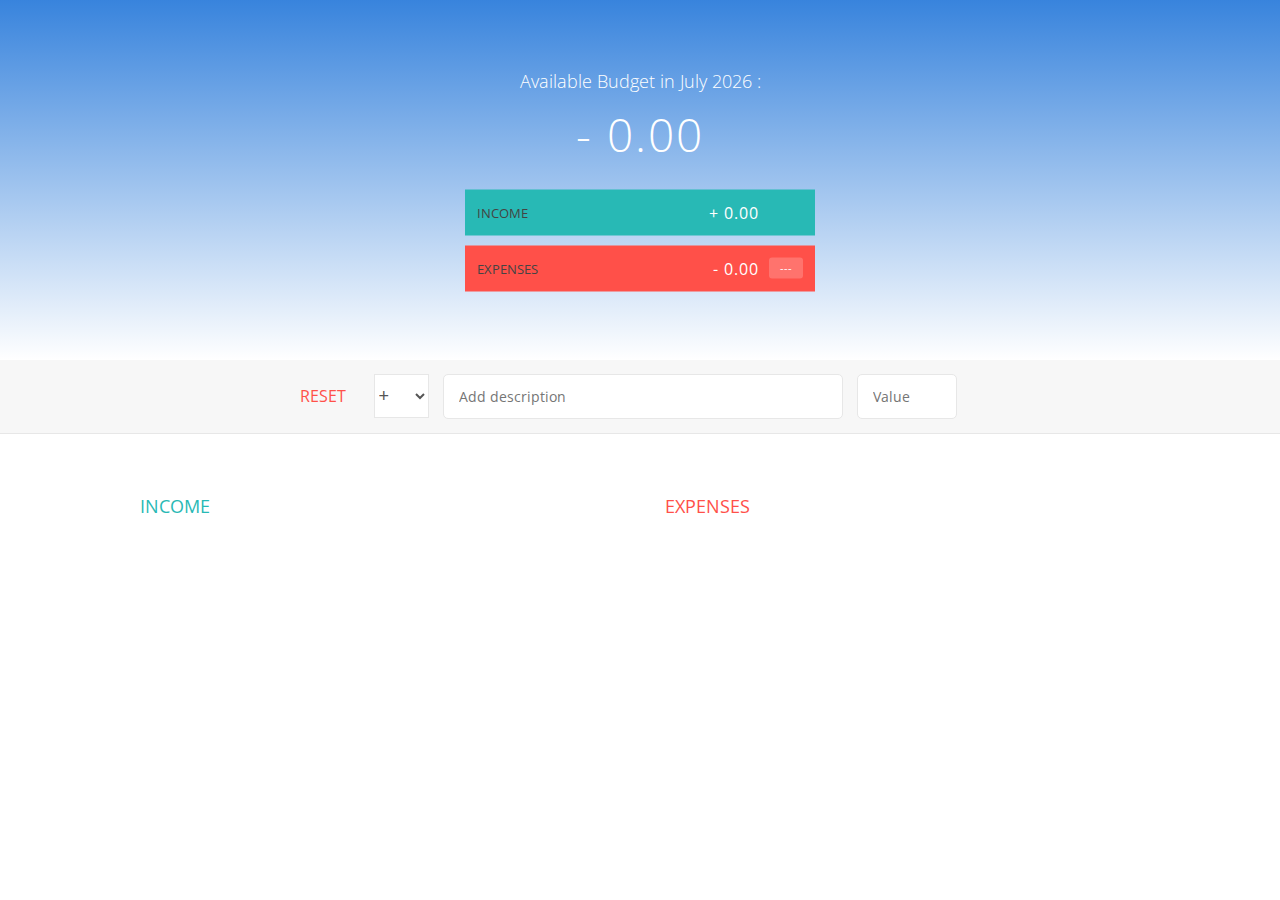
<file: index.html>
<!DOCTYPE html>
<html lang="en">
    <head>
        <meta charset="UTF-8">
        <meta name="viewport" content="width=device-width, initial-scale=1.0">
        
        <link href="https://code.ionicframework.com/ionicons/2.0.1/css/ionicons.min.css" rel="stylesheet" type="text/css">
        <link rel="stylesheet" type="text/css" href="css/style.css">
        <link rel="stylesheet" type="text/css" href="css/media.css">
        <link href="https://fonts.googleapis.com/css?family=Open+Sans:100,300,400,600" rel="stylesheet" type="text/css">
        
        <title>Pocket</title>
    </head>
    <body>
        
        <div class="top">
            <div class="budget">
                <div class="budget__title">
                    Available Budget in <span class="budget__title--month">%Month%</span> :
                </div>
                
                <div class="budget__value">+ 2,345.64</div>
                
                <div class="budget__income clearfix">
                    <div class="budget__income--text">Income</div>
                    <div class="right">
                        <div class="budget__income--value">+ 4,300.00</div>
                        <div class="budget__income--percentage">&nbsp;</div>
                    </div>
                </div>
                
                <div class="budget__expenses clearfix">
                    <div class="budget__expenses--text">Expenses</div>
                    <div class="right clearfix">
                        <div class="budget__expenses--value">- 1,954.36</div>
                        <div class="budget__expenses--percentage">45%</div>
                    </div>
                </div>
            </div>
        </div>
        
        
        
        <div class="bottom">
            <div class="add">
                <div class="add__container">

                    <div class="reset__container">
                        <p class="reset__text">RESET</p>
                        <button class="reset__btn"><i class="ion-ios-loop-strong"></i></button>
                    </div>

                    <select class="add__type">
                        <option value="inc" selected>+</option>
                        <option value="exp">-</option>
                    </select>
                    <input type="text" class="add__description" placeholder="Add description">
                    <input type="number" class="add__value" placeholder="Value">
                    <button class="add__btn"><i class="ion-ios-checkmark-outline"></i></button>
                </div>
            </div>
            
            
            <div class="container clearfix">
                <div class="income">
                    <h2 class="income__title">Income</h2>
                    
                    <div class="income__list">
                       
                        <!--
                        <div class="item clearfix" id="inc-0">
                            <div class="item__description">Salary</div>
                            <div class="right clearfix">
                                <div class="item__value">+ 2,100.00</div>
                                <div class="item__delete">
                                    <button class="item__delete--btn"><i class="ion-ios-close-outline"></i></button>
                                </div>
                            </div>
                        </div> 
                        -->
                        
                    </div>
                </div>
                
                
                
                <div class="expenses">
                    <h2 class="expenses__title">Expenses</h2>
                    
                    <div class="expenses__list">
                       
                        <!--
                        <div class="item clearfix" id="exp-0">
                            <div class="item__description">Apartment rent</div>
                            <div class="right clearfix">
                                <div class="item__value">- 900.00</div>
                                <div class="item__percentage">21%</div>
                                <div class="item__delete">
                                    <button class="item__delete--btn"><i class="ion-ios-close-outline"></i></button>
                                </div>
                            </div>
                        </div>
                        -->
                        
                    </div>
                </div>
            </div>
            
            
        </div>
        
        <script src="app.js"></script>
    </body>
</html>
</file>
<file: css/style.css>
/**********************************************
*** GENERAL
**********************************************/

* {
    margin: 0;
    padding: 0;
    -webkit-box-sizing: border-box;
    box-sizing: border-box;
}

.clearfix::after {
    content: "";
    display: table;
    clear: both;
}

body {
    color: #555;
    font-family: Open Sans;
    font-size: 16px;
    position: relative;
    height: 100vh;
    font-weight: 400;
    min-width: 380px;
}

.right { float: right; }
.red { color: #FF5049 !important; }
.red-focus:focus { border: 1px solid #FF5049 !important; }
.top-background { background: -webkit-gradient(linear,left top, left bottom,from(rgba(255, 0, 49, 0.78)),to(rgba(162, 0, 0, 0))) !important; background: linear-gradient(rgba(255, 0, 49, 0.78),rgba(162, 0, 0, 0)) !important; }

/**********************************************
*** TOP PART
**********************************************/

.top {
    height: 40vh;
    min-height: 266px;
    background: -webkit-gradient(linear,left top, left bottom,from(rgba(0, 97, 211, 0.78)),to(rgba(162, 0, 0, 0)));
    background: linear-gradient(rgba(0, 97, 211, 0.78),rgba(162, 0, 0, 0));
    background-size: cover;
    background-position: center;
    position: relative;
    -webkit-transition: background 2s;
    transition: background 2s;
}

.budget {
    position: absolute;
    width: 350px;
    top: 50%;
    left: 50%;
    -webkit-transform: translate(-50%, -50%);
    transform: translate(-50%, -50%);
    color: #fff;
}

.budget__title {
    font-size: 18px;
    text-align: center;
    margin-bottom: 10px;
    font-weight: 300;
}

.budget__value {
    font-weight: 300;
    font-size: 46px;
    text-align: center;
    margin-bottom: 25px;
    letter-spacing: 2px;
}

.budget__income,
.budget__expenses {
    padding: 12px;
    text-transform: uppercase;
}

.budget__income {
    margin-bottom: 10px;
    background-color: #28B9B5;
}

.budget__expenses { background-color: #FF5049; }

.budget__income--text,
.budget__expenses--text {
    float: left;
    font-size: 13px;
    color: #444;
    margin-top: 2px;
}

.budget__income--value,
.budget__expenses--value {
    letter-spacing: 1px;
    float: left;
}

.budget__income--percentage,
.budget__expenses--percentage {
    float: left;
    width: 34px;
    font-size: 11px;
    padding: 3px 0;
    margin-left: 10px;
}

.budget__expenses--percentage {
    background-color: rgba(255, 255, 255, 0.2);
    text-align: center;
    border-radius: 3px;
}


/**********************************************
*** BOTTOM PART
**********************************************/

/***** FORM *****/
.add {
    padding: 14px;
    border-bottom: 1px solid #e7e7e7;
    background-color: #f7f7f7;
}

.add__container {
    margin: 0 auto;
    text-align: center;
}

.reset__container { display: inline-block; }
.reset__text {
    display: inline-block;
    font-size: 16px;
    color: #FF5049;
}

.reset__btn {
    background: none;
    border: none;
    margin-right: 20px;
    font-size: 35px;
    color: #FF5049;
    vertical-align: middle;
    display: inline-block;
    cursor: pointer;
}

.reset__btn:focus { outline: none; }
.reset__btn:active { -webkit-transform: translateY(2px); transform: translateY(2px); }

.add__type {
    width: 55px;
    border: 1px solid #e7e7e7;
    height: 44px;
    font-size: 18px;
    color: inherit;
    background-color: #fff;
    margin-right: 10px;
    font-weight: 300;
    -webkit-transition: border 0.3s;
    transition: border 0.3s;
}

.add__description,
.add__value {
    border: 1px solid #e7e7e7;
    background-color: #fff;
    color: inherit;
    font-family: inherit;
    font-size: 14px;
    padding: 12px 15px;
    margin-right: 10px;
    border-radius: 5px;
    -webkit-transition: border 0.3s;
    transition: border 0.3s;
}

.add__description { width: 400px;}
.add__value { width: 100px;}

.add__btn {
    font-size: 35px;
    background: none;
    border: none;
    color: #28B9B5;
    cursor: pointer;
    display: inline-block;
    vertical-align: middle;
    line-height: 1.1;
    margin-left: 10px;
}

.add__btn:active { -webkit-transform: translateY(2px); transform: translateY(2px); }

.add__type:focus,
.add__description:focus,
.add__value:focus {
    outline: none;
    border: 1px solid #28B9B5;
}

.add__btn:focus { outline: none; }


/***** LISTS *****/

.container {
    width: 1000px;
    margin: 60px auto;
}

.income {
    float: left;
    width: 475px;
    margin-right: 50px;
}

.expenses {
    float: left;
    width: 475px;
}

h2 {
    text-transform: uppercase;
    font-size: 18px;
    font-weight: 400;
    margin-bottom: 15px;
}

.income__title { color: #28B9B5; }
.expenses__title { color: #FF5049; }

.item {
    padding: 13px;
    border-bottom: 1px solid #e7e7e7;
    overflow-x: hidden;
}

.item:first-child { border-top: 1px solid #e7e7e7; }
.item:nth-child(even) { background-color: #f7f7f7; }

.item__description { float: left; }

.item__value {
    float: left;
    -webkit-transition: -webkit-transform 0.3s;
    transition: -webkit-transform 0.3s;
    transition: transform 0.3s;
    transition: transform 0.3s, -webkit-transform 0.3s;
}

.item__percentage {
    float: left;
    margin-left: 20px;
    -webkit-transition: -webkit-transform 0.3s;
    transition: -webkit-transform 0.3s;
    transition: transform 0.3s;
    transition: transform 0.3s, -webkit-transform 0.3s;
    font-size: 11px;
    background-color: #FFDAD9;
    padding: 3px;
    border-radius: 3px;
    width: 32px;
    text-align: center;
}

.income .item__value,
.income .item__delete--btn {
    color: #28B9B5;
}

.expenses .item__value,
.expenses .item__percentage,
.expenses .item__delete--btn {
    color: #FF5049;
}


.item__delete { float: left; }

.item__delete--btn {
    font-size: 22px;
    background: none;
    border: none;
    cursor: pointer;
    display: inline-block;
    vertical-align: middle;
    line-height: 1;
    display: none;
}

.item__delete--btn:focus { outline: none; }
.item__delete--btn:active { -webkit-transform: translateY(2px); transform: translateY(2px); }

.item:hover .item__delete--btn { display: block; }
.item:hover .item__value { -webkit-transform: translateX(-20px); transform: translateX(-20px); }
.item:hover .item__percentage { -webkit-transform: translateX(-20px); transform: translateX(-20px); }
</file>
<file: css/media.css>
@media only screen and (max-width: 1044px) {

    .container {
        width: 94%;
        margin: 40px 3%;
    }

    .income {
        float: left;
        width: 47%;
        margin-right: 6%;
    }

    .expenses {
        float: left;
        width: 47%;
    }
}

@media only screen and (max-width: 844px) {

    body { font-size: 15px; }

    .add { padding: 12px; }

    .reset__container {display: block;}

    .add__type { width: 55px; }
    .add__description { width: 350px;}
    .add__value { width: 90px;}
}

@media only screen and (max-width: 644px) {

    .budget__income,
    .budget__expenses {
        margin: 3%;
        padding-left: 20px;
        border-radius: 2px;
    }
    .bottom { font-size: 90%;}

    .add__type { width: 45px; }
    .add__description { width: 300px;}
    .add__value { width: 80px;}

    .add__description,
    .add__value {
        font-size: 95%;
        padding: 12px 6px;
    }
}

@media only screen and (max-width: 528px) {
    .add { position: relative; }
    .reset__container {
        position: absolute;
        left: 50%;
        -webkit-transform: translate(-50%,0%);
        transform: translate(-50%,0%);
        bottom: 5px;
    }

    /*setting minimum height to solve the problem of overlapping of component when keyboard is opened in mobile*/
    .top {
        height: 35vh;
        min-height: 266px;
    }

    .budget__value {
        font-size: 40px;
        margin-bottom: 15px;
    }
    .budget__income,
    .budget__expenses {
        margin: 3%;
        padding: 11px 18px;
        border-radius: 2px;
    }

    .add { padding: 6px; }

    .add__btn {
        padding: 2px;
        width: 328px;
        text-align: right;
        margin-top: 5px;
        margin-left: 0;
    }
    
    .add__type,
    .add__description {
        margin-right: 5px;
        margin-top: 5px;
    }
    
    .add__type { width: 45px; }
    .add__description { width: 230px;  }
    .add__value { width: 75px; margin-right: 0; }

    .container { margin: 30px 3%;}

    .item { padding: 13px 5px; }
    .income { margin-right: 5%; }
    .item__percentage {margin-left: 10px;}
    .item:hover .item__percentage{ display: none; }
}
</file>
